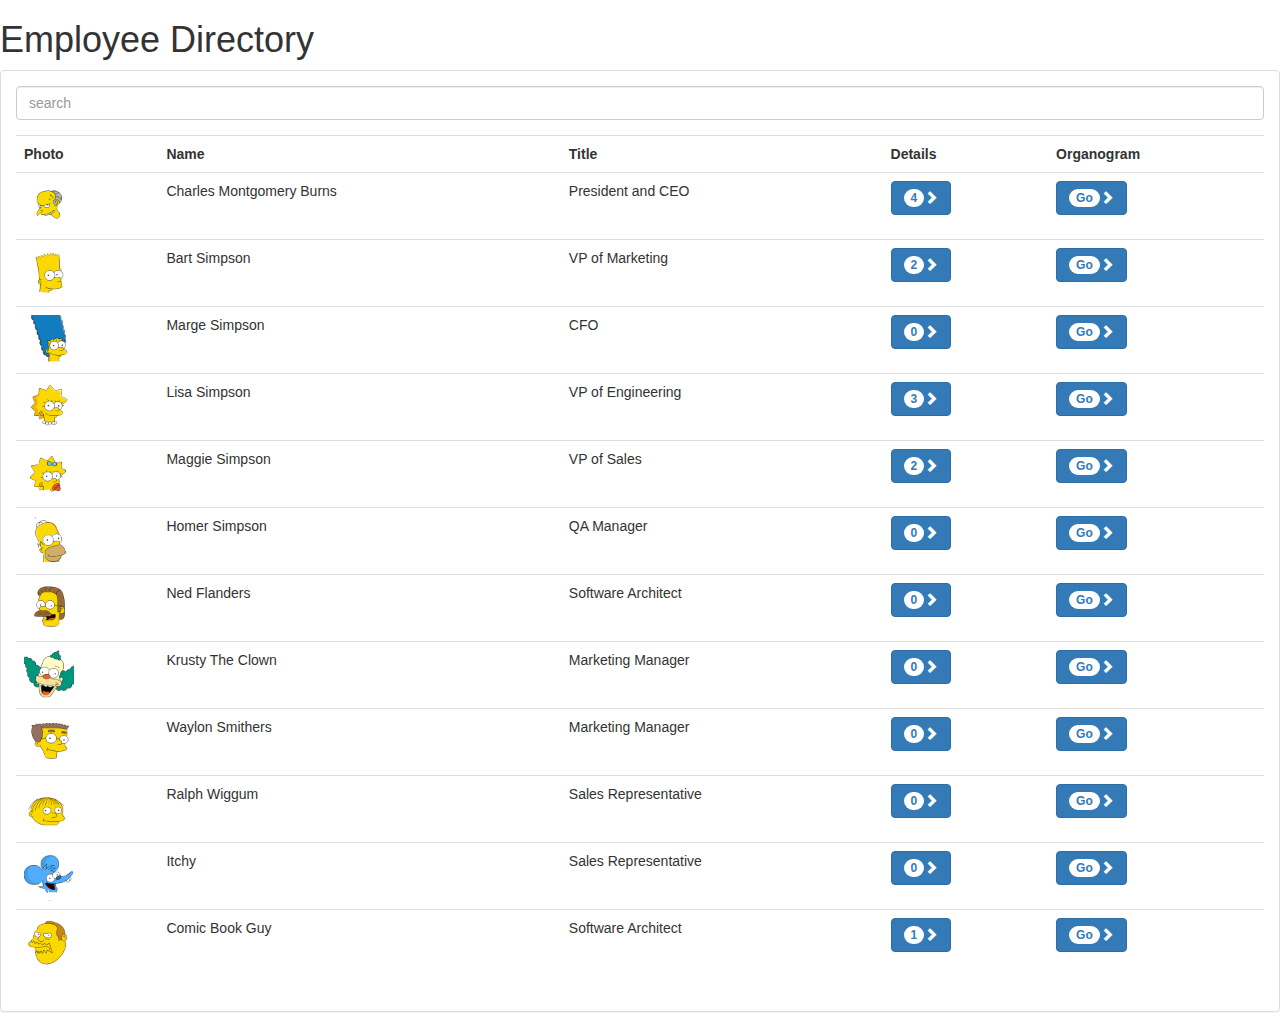
<file: index.html>
<!doctype html>
<html lang="en" ng-app="app">

<head>
    <title>Employees directory</title>
    <meta charset="utf-8">
    <link href="content/css/bootstrap.min.css" rel="stylesheet">
    <link href="content/css/main.css" rel="stylesheet">
     <link href="content/css/organogram.css" rel="stylesheet">
</head>

<body>
    <div ng-view ng-class="slider"></div>

    <script src="framework/angular/angular.min.js"></script>
    <script src="framework/angular/angular-touch.min.js"></script>
    <script src="framework/angular/angular-resource.min.js"></script>
    <script src="framework/angular/angular-animate.min.js"></script>
    <script src="framework/angular/angular-route.min.js"></script>

    <script src="app/app.js"></script>
    
    <script src="app/factories/employee.factory.js"></script>
    <script src="app/factories/report.factory.js"></script>
    <script src="app/factories/organogram.factory.js"></script>
    <script src="app/factories/path.factory.js"></script>
    
    <script src="app/common/route_constants.js"></script>
    
    <script src="app/services/employee.service.js"></script>
    <script src="app/services/logging.service.js"></script>
    
    <script src="app/employees-directory/controllers/employee.details.js"></script>
    <script src="app/employees-directory/controllers/employee.list.js"></script>
    <script src="app/employees-directory/controllers/employee.reports.js"></script>
    <script src="app/employees-directory/controllers/employee.organogram.js"></script>
    
    <script src="app/employees-directory/directives/backbutton.directive.js"></script>
    <script src="app/employees-directory/directives/employee.gobutton.directive.js"></script>
    <script src="app/employees-directory/directives/employee.golink.directive.js"></script>
    <script src="app/employees-directory/directives/employee.template.directive.js"></script>
    <script src="app/employees-directory/directives/organogram.tree.directive.js"></script>
</body>

</html>
</file>
<file: content/css/main.css>
.slider-left.ng-enter,
.slider-left.ng-leave,
.slider-right.ng-enter,
.slider-right.ng-leave {
    position: absolute;
    top: 0; right: 0; bottom: 0; left: 0;
    background: inherit;
    -ms-transition: .25s ease-in-out;
    -webkit-transition: .25s ease-in-out;
    transition:  .25s ease-in-out;
}

.slider-left.ng-enter {
    z-index: 101;
    -webkit-transform: translateX(100%);
    transform: translateX(100%);
}

.slider-left.ng-enter.ng-enter-active {
    -webkit-transform: translateX(0);
    transform: translateX(0);
}

.slider-left.ng-leave {
    z-index: 100;
    -webkit-transform: translateX(0);
    transform: translateX(0);
}

.slider-left.ng-leave.ng-leave-active {
    -webkit-transform: translateX(-100%);
    transform: translateX(-100%);
}

.slider-right.ng-enter {
    z-index: 100;
    -webkit-transform: translateX(-100%);
    transform: translateX(-100%);
}

.slider-right.ng-enter.ng-enter-active {
    -webkit-transform: translateX(0);
    transform: translateX(0);
}

.slider-right.ng-leave {
    z-index: 101;
    -webkit-transform: translateX(0);
    transform: translateX(0);
}

.slider-right.ng-leave.ng-leave-active {
    -webkit-transform: translateX(100%);
    transform: translateX(100%);
}

.table-container-top {
	top:120px;
}

.back-button-marginTop{
	margin-top: 20px;
}

.employee-table-picWidth{
	width:50px;
}
</file>
<file: content/css/organogram.css>
.tree li {
	list-style-type: none;
}

.employee-tree-picWidth{
    width: 30px;
}
</file>
